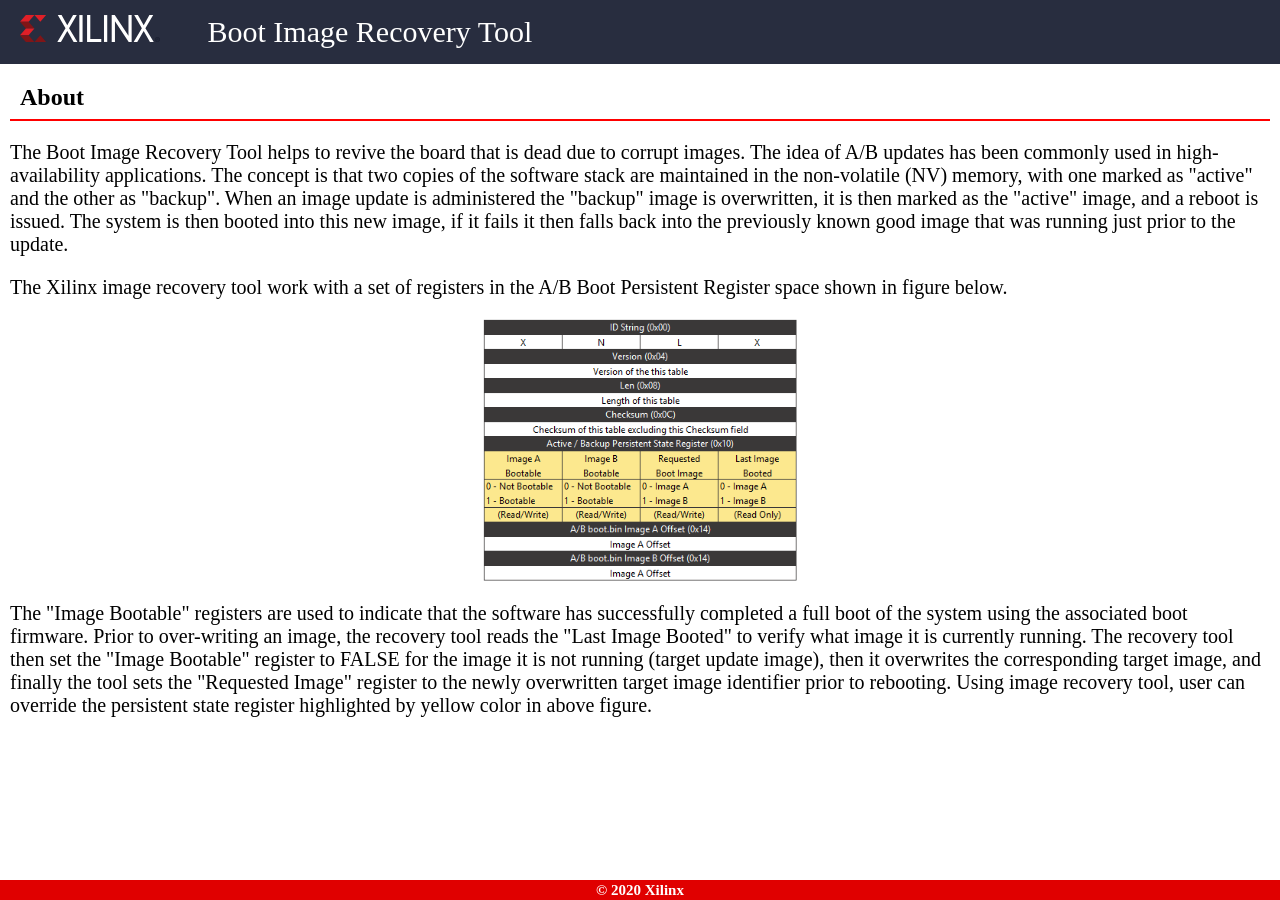
<file: misc/web_pages/about.htm>
<!
* Copyright (c) 2026 Advanced Micro Devices, Inc. All Rights Reserved.
* SPDX-License-Identifier: MIT
>
<!DOCTYPE html>
<html lang="en">
	<head>
		<title>Xilinx SBIRT</title>
		<meta charset="utf-8">
		<meta name="viewport" content="width=device-width, initial-scale=1">
		<link rel="stylesheet" type="text/css" href="css/index.css">
		<link rel="icon" href="favicon.ico" />
	</head>
	<body>
		<div class="header">
			<embed class="header_img" src="image/xlnxlogo.svg">
			<span class="header_title"> Boot Image Recovery Tool </span>
		</div>
		<div class="footer">
			<b>&copy 2020 Xilinx</b>
			<b style="margin-right:10px; float:right;" id="version"></b>
		</div>
		<div style="margin:20px 10px 0px 10px;">
			<h2 style="margin:20px 10px 0px 10px">About</h2>
			<hr style="border: 1px solid red;">
			<p style="font-size: 20px">
				The Boot Image Recovery Tool helps to revive the board that is
				dead due to corrupt images. The idea of A/B updates has been
				commonly used in high-availability applications. The concept is
				that two copies of the software stack are maintained in the
				non-volatile (NV) memory, with one marked as "active" and the
				other as "backup". When an image update is administered the
				"backup" image is overwritten, it is then marked as the "active"
				image, and a reboot is issued. The system is then booted into
				this new image, if it fails it then falls back into the
				previously known good image that was running just prior to the
				update.
			</p>
			<p style="font-size: 20px">
				The Xilinx image recovery tool work with a set of registers in
				the A/B Boot Persistent Register space shown in figure below.
			</p>
			<img src="image/FwAbReg.png"
				alt="Image: Firmware Update Register Table" class="center">
			<p style="font-size: 20px">
				The "Image Bootable" registers are used to indicate that the
				software has successfully completed a full boot of the system
				using the associated boot firmware. Prior to over-writing an
				image, the recovery tool reads the "Last Image Booted" to verify
				what image it is currently running. The recovery tool then set
				the "Image Bootable" register to FALSE for the image it is not
				running (target update image), then it overwrites the
				corresponding target image, and finally the tool sets the
				"Requested Image" register to the newly overwritten target image
				identifier prior to rebooting. Using image recovery tool, user
				can override the persistent state register highlighted by yellow
				color in above figure.
			</p>
		</div>
	</body>
</html>
</file>
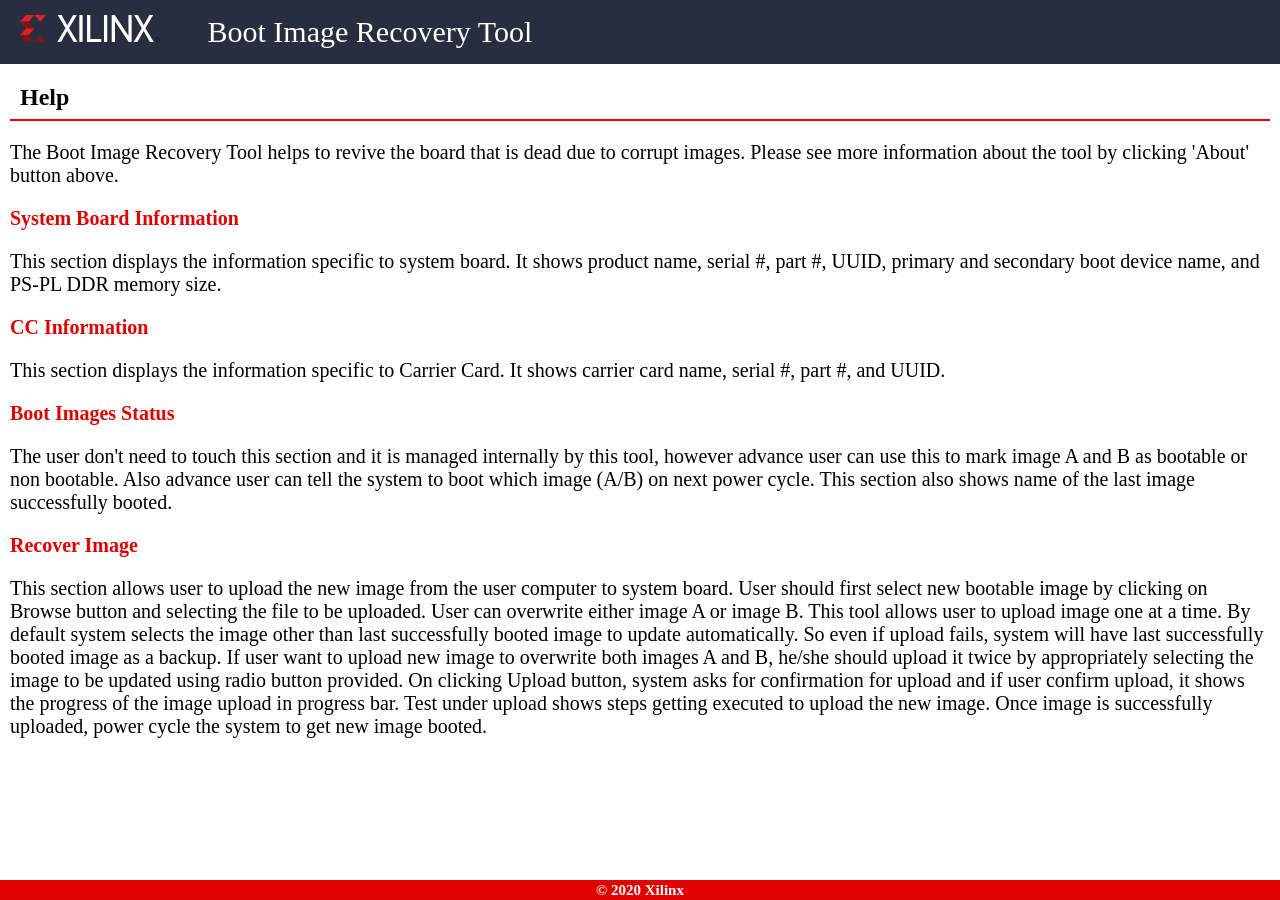
<file: misc/web_pages/help.htm>
<!
* Copyright (c) 2026 Advanced Micro Devices, Inc. All Rights Reserved.
* SPDX-License-Identifier: MIT
>
<!DOCTYPE html>
<html lang="en">
	<head>
		<title>Xilinx SBIRT</title>
		<meta charset="utf-8">
		<meta name="viewport" content="width=device-width, initial-scale=1">
		<link rel="stylesheet" type="text/css" href="css/index.css">
		<link rel="icon" href="favicon.ico" />
	</head>

	<body>
		<div class="header">
			<embed class="header_img" src="image/xlnxlogo.svg">
			<span class="header_title"> Boot Image Recovery Tool </span>
		</div>
		<div class="footer">
			<b>&copy 2020 Xilinx</b>
			<b style="margin-right:10px; float:right;" id="version"></b>
		</div>
		<div style="margin:20px 10px 0px 10px;">
			<h2 style="margin:20px 10px 0px 10px">Help</h2>
			<hr style="border: 1px solid red;">
			<p style="font-size: 20px">
				The Boot Image Recovery Tool helps to revive the board that is
				dead due to corrupt images. Please see more information about
				the tool by clicking 'About' button above.
			</p>

			<p style="font-size: 20px; font-weight: bold; color:#e00000">
				System Board Information
			</p>

			<p style="font-size: 20px">
				This section displays the information specific to system board.
				It shows product name, serial #, part #, UUID, primary
				and secondary boot device name, and PS-PL DDR memory size.
			</p>

			<p style="font-size: 20px; font-weight: bold; color:#e00000">
				CC Information
			</p>

			<p style="font-size: 20px">
				This section displays the information specific to Carrier Card.
				It shows carrier card name, serial #, part #, and UUID.
			</p>

			<p style="font-size: 20px; font-weight: bold; color:#e00000">
				Boot Images Status
			</p>

			<p style="font-size: 20px">
				The user don't need to touch this section and it is managed
				internally by this tool, however advance user can use this to
				mark image A and B as bootable or non bootable. Also advance
				user can tell the system to boot which image (A/B) on next power
				cycle. This section also shows name of the last image
				successfully booted.
			</p>

			<p style="font-size: 20px; font-weight: bold; color:#e00000">
				Recover Image
			</p>

			<p style="font-size: 20px">
				This section allows user to upload the new image from the user
				computer to system board. User should first select new bootable image
				by clicking on Browse button and selecting the file to be
				uploaded. User can overwrite either image A or image B.
				This tool allows user to upload image one at a time. By default
				system selects the image other than last successfully
				booted image to update automatically. So even if upload fails,
				system will have last successfully booted image as a backup.
				If user want to upload new image to overwrite both images A and
				B, he/she should upload it twice by appropriately selecting the
				image to be updated using radio button provided.

				On clicking Upload button, system asks for confirmation for
				upload and if user confirm upload, it shows the progress of the
				image upload in progress bar. Test under upload shows steps
				getting executed to upload the new image. Once image is
				successfully uploaded, power cycle the system to get new image
				booted.
			</p>
		</div>
	</body>
</html>
</file>
<file: misc/web_pages/css/index.css>
/*
* Copyright (c) 2026 Advanced Micro Devices, Inc. All Rights Reserved.
* SPDX-License-Identifier: MIT
*/

* {
	box-sizing: border-box;
	font-family: Roboto;
}

body {
	margin: 0;
}

.header {
	background-color: #282d3f;
	padding: 15px 10px;
	font-size: 30px;
 }

.footer {
	position: fixed;
	left: 0;
	bottom: 0;
	width: 100%;
	height: 20px;
	background-color: #e00000;
	color: white;
	text-align: center;
	font-size: 15px;
	padding: 2px 0px 2px 0px;
}

.navbar {
	overflow: hidden;
	background-color: #e00000;
}

.navbar a {
	float: right;
	font-size: 20px;
	color: white;
	text-align: center;
	padding: 10px 50px;
	text-decoration: none;
}

.navbar a:hover {
	background-color: #282d3f;
}

.header_img {
	margin-left: 10px;
	width: 140px;
}

.header_title {
	color: #ffffff;
	margin-left: 40px;
	font-size: 30px;
}

.center {
	display: block;
	margin-left: auto;
	margin-right: auto;
	width: 25%;
}

table {
	margin: 10px;
	table-layout: fixed;
	width:90%;
}

.sysinfotbl td:nth-child(1) {
	text-align: right;
	width: 30%;
}

.sysinfotbl tr:nth-child(even) {
	background-color: #fff;
}

.sysinfotbl tr:nth-child(odd) {
	background-color: #eee;
}

.statustbl td:nth-child(1) {
	text-align: right;
	width: 60%;
}


.btn {
	background-color: #e00000;
	border: none;
	color: white;
	text-align: center;
	text-decoration: none;
	display: inline-block;
	font-size: 14px;
	cursor: pointer;
	border-radius: 10px;
	margin: 4px 2px;
	-webkit-transition-duration: 0.4s;
	transition-duration: 0.4s;
}

.btn_act {
	padding: 15px 32px;
	font-size: 20px;
}

.btn_brws {
	padding: 10px 18px;
	font-size: 14px;
}

.btn:hover {
	box-shadow: 0 12px 16px 0 rgba(0,0,0,0.24),0 17px 50px 0 rgba(0,0,0,0.19);
}

.btn:disabled {
	opacity: 0.6;
	cursor: not-allowed;
}

[type="file"] {
	height: 0;
	overflow: hidden;
	width: 0;
}

[type="file"] + label {
	font-weight: 600;
	outline: none;
	position: relative;
	vertical-align: middle;
}

.file_info {
	font-weight: 600;
	width: 80px;
	color: gray;
	outline: none;
	vertical-align: middle;
	padding: 8px 2px 8px 2px;
	vertical-align: middle;
	border-style: hidden;
}

.file_name {
	width: 400px;
	border-radius: 5px;
	border-style: solid;
	border-color: gray;
}

.upld_status {
	font-weight: 600;
	font-size: 15px;
	width: 450px;
	color: gray;
	outline: none;
	vertical-align: middle;
	padding: 8px 2px 8px 140px;
	vertical-align: middle;
	border-style: hidden;
}

.row_body:after {
	content: "";
	display: table;
	clear: both;
}

.column_body {
	float: left;
	width: 50%;
	padding: 0px 10px;
}

.column_body hr {
	border: 1px solid red;
}

.column_body h2 {
	margin: 10px 0px 0px 0px;
}

.column_opt {
	float: left;
	width: 33.33%;
	padding: 0px 2px 0px 2px;

}

.sysimginfo {
	padding: 0px 5px 0px 10px;
	color: #ffffff;
	border-radius: 10px;
	background: #282d3f;
}

.sysimginfotbl td:nth-child(1) {
	width: 20%;
	font-size:20px;
}

@media screen and (max-width:1200px) {
	.column_body {
		width: 100%;
	}
	.column_opt {
		width: 100%;
	}
}
</file>
